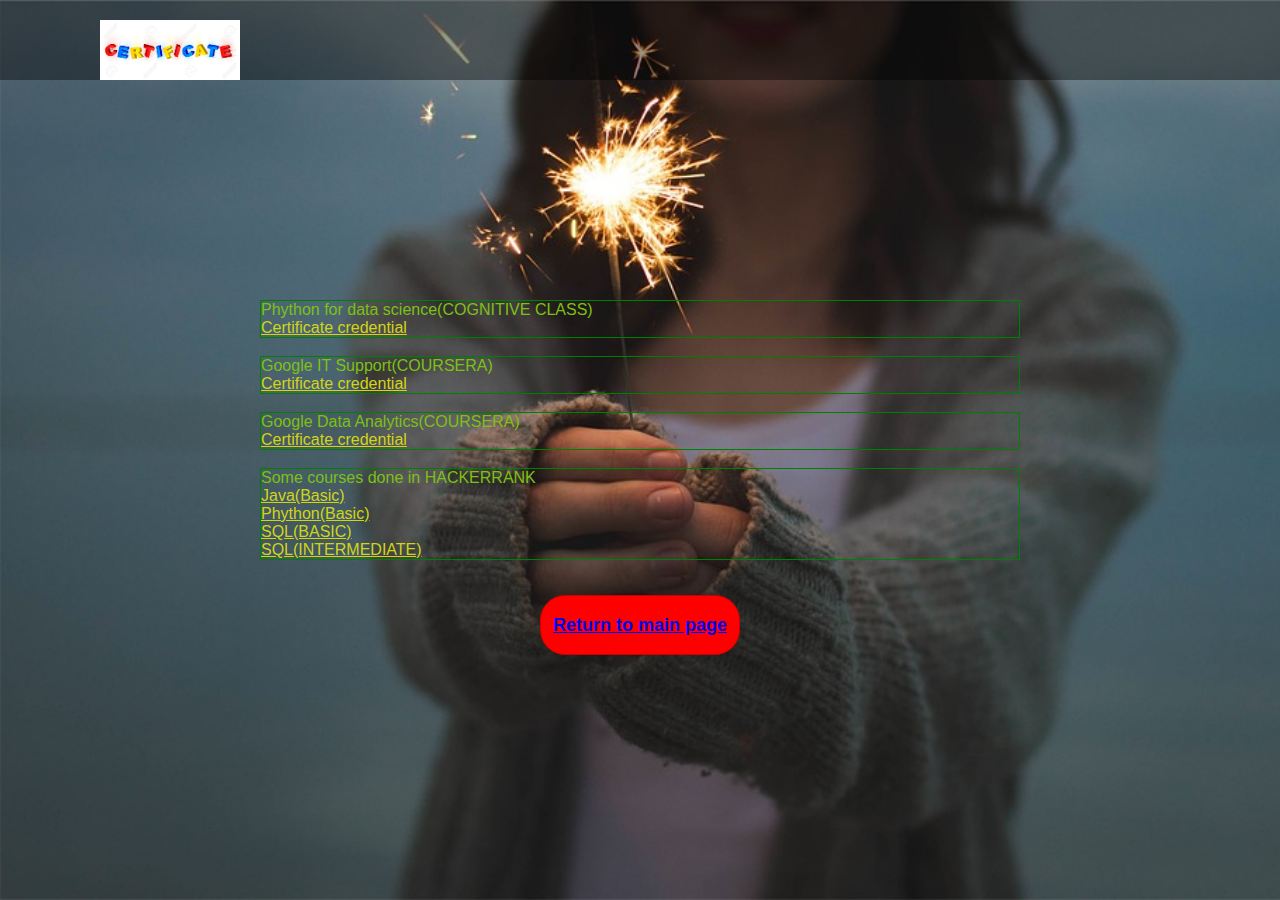
<file: index.html>
<!DOCTYPE html>
<html lang="en">
<head>
	<meta charset="UTF-8">
	<title>Certificate</title>
	<link rel="stylesheet" href="style.css">
</head>
<body>
	<div class="wrapper">
			<nav class="navbar">
				<img class="logo" src="logo.jpg">
			</nav>
			<div class="center">
			 <div class="boxed">
 <p>Phython for data science(COGNITIVE CLASS)</p>
        <a href ="https://courses.cognitiveclass.ai/certificates/bb25105555ce4b45b95333f4a2df0639">Certificate credential</a>
</div>
        <br>
         <div class="boxed">
 <p>Google IT Support(COURSERA)</p>
        <a href ="https://coursera.org/share/e8b55623055f88ac092f26c304c8d855">Certificate credential</a>
</div>
         <br>
         <div class="boxed">
 <p>Google Data Analytics(COURSERA)</p>
        <a href ="https://coursera.org/share/f374d5baffbf9f2bde2e4e6ad7038726">Certificate credential</a>
</div>
         <br>
         <div class="boxed">
 <p>Some courses done in HACKERRANK</p>
       <div class="dropdown">
  <div id="myDropdown" class="dropdown-content">
    <a href="https://www.hackerrank.com/certificates/d68798e35800">Java(Basic)</a>
    <br>
    <a href="https://www.hackerrank.com/certificates/18843b7fbb47">Phython(Basic)</a>
        <br>
    <a href="https://www.hackerrank.com/certificates/fc22921f0bd9">SQL(BASIC)</a>
        <br>
     <a href="https://www.hackerrank.com/certificates/ebd61da3119f">SQL(INTERMEDIATE)</a>
  </div>
</div>
</div>
			<div class="buttons">
			<button> <a href ="https://Details.of-abhishek-kumar.repl.co">Return to main page</a></button>
		</div>
		</div>

   
</body>
</html>
</file>
<file: style.css>
.wow {
  width: 100px;
}
@import url('https://fonts.googleapis.com/css?family=Roboto:700&display=swap');
*{
	padding: 0;
	margin: 0;
}
.wrapper{
	background: url(bg1.jpg) no-repeat;
	background-size: cover;
	height: 100vh;
}
.navbar{
	position: fixed;
	height: 80px;
	width: 100%;
	top: 0;
	left: 0;
	background: rgba(0,0,0,0.4);
}
.navbar .logo{
	width: 140px;
	height: auto;
	padding: 20px 100px;
}
/*  */
.navbar ul li a.active,
.navbar ul li a:hover{
	background: red;
	border-radius: 2px;
}
.wrapper .center{
	position: absolute;
	left: 50%;
	top: 55%;
	transform: translate(-50%, -50%);
	font-family: sans-serif;
	user-select: none;
}
.center h1{
	color: white;
	font-size: 70px;
	width: 900px;
	font-weight: bold;
	text-align: center;
}
.center h2{
	color: white;
	font-size: 70px;
	font-weight: bold;
	margin-top: 10px;
	width: 885px;
	text-align: center;
}
.center .buttons{
	margin: 35px 280px;
}
.buttons button{
	height: 60px;
	width: 200px;
	font-size: 18px;
	font-weight: 600;
	color: #ffb3b3;
	background: red;
	outline: none;
	cursor: pointer;
	border: 1px solid #cc0000;
	border-radius: 25px;
	transition: .4s;
}

.buttons button:hover{
	background: #cb252d;
}
.boxed {
  border: 1px solid green ;
}
.boxed p{
 color:#7cc115 ;
}
.boxed a{
 color:#d2d515 ;
}
</file>
